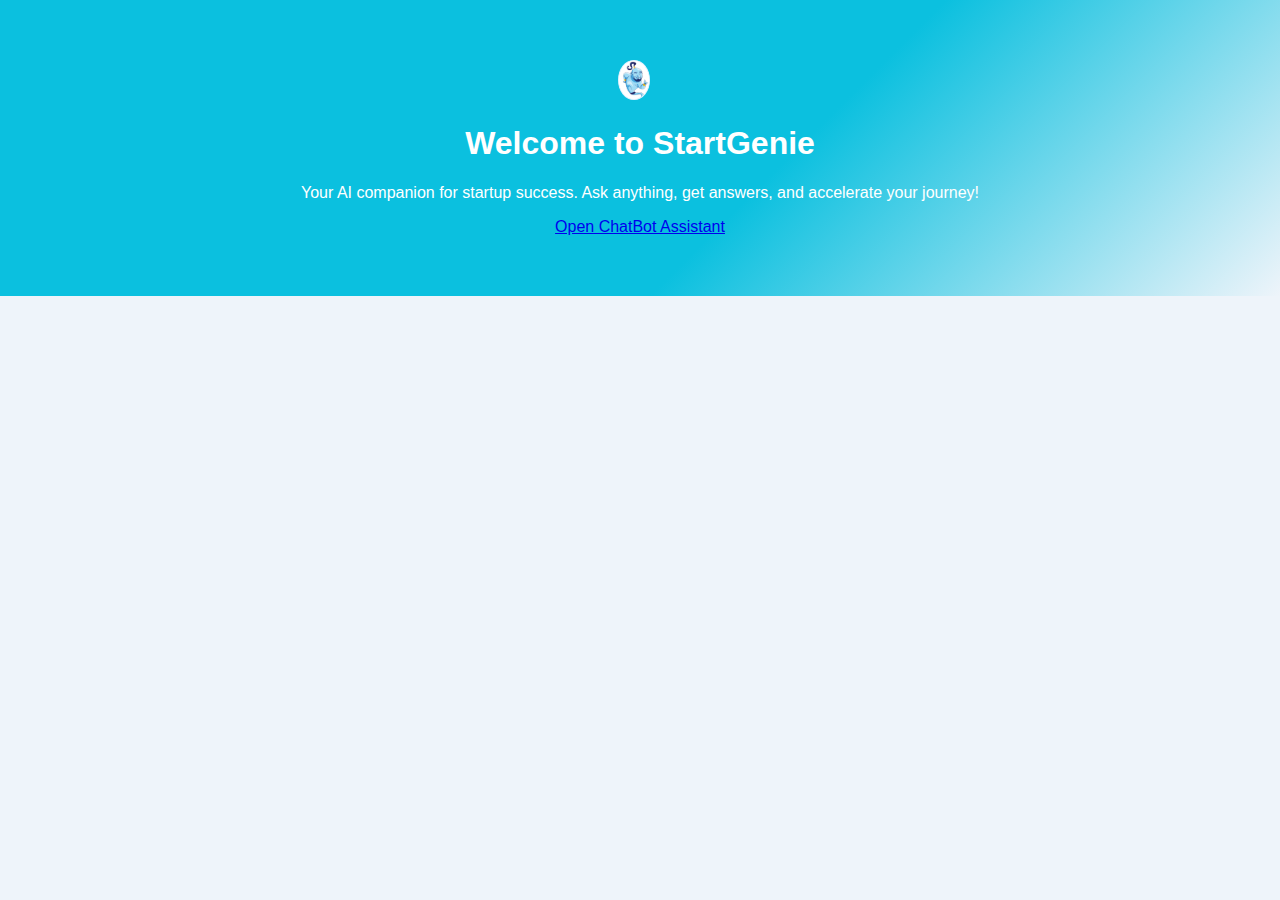
<file: frontend/index.html>
<!DOCTYPE html>
<html lang="en">
<head>
    <meta charset="UTF-8">
    <title>StartGenie - Welcome</title>
    <link rel="stylesheet" href="style.css">
</head>
<body>
    <header class="main-header">
        <img src="genie_avatar.png" alt="StartGenie Logo" class="header-logo">
        <h1>Welcome to StartGenie</h1>
        <p>Your AI companion for startup success. Ask anything, get answers, and accelerate your journey!</p>
        <a href="chatbot.html" class="chatbot-launch-btn">Open ChatBot Assistant</a>
    </header>
</body>
</html>
</file>
<file: frontend/style.css>
body {
    margin: 0;
    padding: 0;
    background: #eef4fa;
    font-family: 'Inter', 'Segoe UI', Arial, sans-serif;
    min-height: 100vh;
}
.main-header {
    text-align: center;
    padding: 60px 24px;
    background: linear-gradient(135deg, #0BC0DF 60%, #eef4fa 100%);
    color: #fff;
}
.header-logo {
    height: 38px;
    width: auto;
    margin-right: 12px;
    border-radius: 50%;
    object-fit: contain;
    background: #fff;
    border: 1.5px solid #e0f1ff;
}

/* --- LAMP BUTTON: ONLY LAMP ICON, NO SHAPE/NO CIRCLE/NO BG/NO BORDER --- */
.chatbot-trigger-btn {
    width: 128px;
    height: 128px;
    position: fixed;
    bottom: 72px;  /* raises lamp higher (was e.g. 26px or 70px) */
    right: 56px; 
    background: transparent;
    border: none;
    outline: none;
    box-shadow: none;
    padding: 0;
    margin: 0;
    z-index: 9998;
    display: flex;
    flex-direction: column;
    align-items: center;
    justify-content: flex-end;
    width: auto;
    height: auto;
    cursor: pointer;
    pointer-events: auto;
    transition: none;
    overflow: visible;
}
.smoke-holder {
    left: 50%;
    bottom: 94px;      /* position so smoke sits just above lamp */
    width: 88px;
    height: 74px;
    transform: translateX(-50%);
    z-index: 3;
    pointer-events: none;
}
.lamp-img {
    width: 106px;
    height: 106px;      /* As per image dimensions, no crop! */
    background: none;
    border: none;
    display: block;
    box-shadow: none;
    margin: 0;
    padding: 0;
    object-fit: contain;
    border-radius: 0;
    animation: lamp-pulse 2.5s infinite;
    transition: filter .19s, transform .17s;
    cursor: pointer;
    z-index: 2;
}
.lamp-img.shaking {
    animation: lamp-shake 0.43s cubic-bezier(.36,.07,.19,.97) 1 !important;
}
@keyframes lamp-pulse {
    0%,100% { filter: drop-shadow(0 0 3px #0acdea92) brightness(1.16);}
    48% { filter: drop-shadow(0 0 9px #38f9ffc1) brightness(1.23);}
}
@keyframes lamp-shake {
    0%, 100% { transform: rotate(0deg);}
    20% { transform: rotate(-13deg);}
    45% { transform: rotate(12deg);}
    60% { transform: rotate(-7deg);}
    80% { transform: rotate(4deg);}
}
.lamp-tooltip {
    visibility: hidden;
    position: absolute;
    left: 50%;
    bottom: 104%;
    transform: translateX(-50%);
    background: #242942f1;
    color: #fff;
    padding: 8px 16px;
    font-size: 1em;
    border-radius: 13px;
    white-space: nowrap;
    opacity: 0;
    transition: opacity 0.18s;
    z-index: 99999;
    pointer-events: none;
    box-shadow: 0 1px 5px #2eeefd2d;
    text-align: center;
}
.chatbot-trigger-btn:hover .lamp-tooltip,
.chatbot-trigger-btn:focus .lamp-tooltip {
    visibility: visible;
    opacity: 1;
}
@media (max-width: 600px) {
    .chatbot-trigger-btn { bottom: 20px; right: 10px; }
    .lamp-img { width: 46px; }
    .smoke-holder { bottom: 44px; height: 24px; width: 33px;}
    .lamp-tooltip { font-size: .92em; min-width: 100px; padding: 4px 7px;}
}

/* ============= THE REST OF YOUR CHATBOT/MODAL CSS (UNCHANGED) ============= */
.chatbot-container {
    position: fixed !important;
    top: 0; left: 0; right: 0; bottom: 0;
    width: 100vw;
    height: 100vh;
    max-width: 100vw;
    max-height: 100vh;
    min-width: 0;
    min-height: 0;
    margin: 0 !important;
    border-radius: 0 !important;
    box-shadow: none !important;
    background: #fff;
    z-index: 9999;
    display: none;
    flex-direction: column;
    overflow: hidden;
}
body.chatbot-open .chatbot-container { display: flex !important; }
body.chatbot-open .chatbot-trigger-btn { display: none !important; }

.chatbot-header {
    display: flex;
    align-items: center;
    background: #0BC0DF;
    color: #fff;
    padding: 24px 32px;
    border-radius: 0;
    box-shadow: 0 2px 6px 0 rgba(0,140,255,0.12);
}
.avatar {
    width: 104px;
    height: 104px;
    border-radius: 50%;
    margin-right: 18px;
    background: #fff;
    object-fit: cover;
    border: 2px solid #EEFAFF;
}
.chatbot-title {
    flex: 1;
    font-weight: 700;
    font-size: 2em;
    margin-left: 7px;
}
.close-btn {
    background: none;
    border: none;
    color: #fff;
    font-size: 2em;
    cursor: pointer;
    margin-left: auto;
    transition: color 0.2s;
}
.close-btn:hover { color: #87e2ff; }

.chatbot-messages {
    padding: 36px 28px 28px 28px;
    flex: 1 1 0%;
    min-height: 0;
    overflow-y: auto;
    overflow-x: hidden;
    background: #F7FBFD;
    display: flex;
    flex-direction: column;
    gap: 18px;
    box-sizing: border-box;
}
.message-row { display: flex; align-items: flex-end; margin-bottom: 2px !important; animation: fadeInUp 0.18s;}
@keyframes fadeInUp { from { opacity: 0; transform: translateY(18px);} to {opacity: 1; transform: translateY(0);}}
.bot-row { flex-direction: row; }
.user-row { flex-direction: row; }

.message-bubble {
    width: 100%;
    max-width: 100%;
    padding: 16px 18px;
    font-size: 1.2em;
    background: #e0f1ff;
    border-radius: 18px;
    margin: 2px 0 4px 0;
    white-space: pre-line;
    box-shadow: 0 1px 4px 0 #c8e8ff44;
    text-align: left;
    word-break: break-word;
    overflow-x: auto;
}
.bot-bubble { background: #fff; color: #171b28; border-bottom-left-radius: 3.2px; border-top-left-radius: 5px; }
.user-bubble { background: #0BC0DF; color: #fff; border-bottom-right-radius: 3.2px; border-top-right-radius: 5px; text-align: left; }
.message-bubble table { border-collapse: collapse; width: 100%; font-size: 1em; margin-top: 8px;}
.message-bubble th, .message-bubble td { border: 1.2px solid #a7d8fb; padding: 8px 8px; }
.message-bubble th { background: #bae1ff; font-weight: bold; }
.message-bubble ul, .message-bubble ol { margin: 4px 0 4px 20px; padding-left: 18px; }
.message-bubble li { margin-bottom: 2px; margin-top: 0;}
.message-bubble p { margin: 7px 0; padding: 0; line-height: 1.44;}
.message-bubble h1, .message-bubble h2, .message-bubble h3,
.message-bubble h4, .message-bubble h5, .message-bubble h6 {
    margin: 9px 0 3px 0;
    font-weight: bold;
    line-height: 1.14;
}
.time-stamp { font-size: 1em; color: #bbb; margin: 0 10px; user-select: none; z-index: 1; }
.typing-indicator { display: flex; align-items: center; height: 32px; margin-bottom: 20px; margin-left: 22px;}
.typing-indicator span { display: inline-block; width: 10px; height: 10px; background: #0BC0DF; border-radius: 50%; margin: 0 4px; animation: typing 1.2s infinite;}
.typing-indicator span:nth-child(2) { animation-delay: .2s;}
.typing-indicator span:nth-child(3) { animation-delay: .4s;}
@keyframes typing { 0%, 80%, 100% {transform: scale(1);} 40% { transform: scale(1.45);} }
.quick-replies {
    display: flex;
    gap: 12px;
    padding: 10px 32px 8px 32px;
    background: transparent;
    flex-wrap: wrap;
}
.quick-replies button {
    background: #e4f2ff;
    color: #0BC0DF;
    border: none;
    border-radius: 14px;
    padding: 10px 24px;
    font-size: 1.1em;
    cursor: pointer;
    margin-bottom: 4px;
    transition: background 0.18s;
}
.quick-replies button:hover { background: #bae1ff; }
.chatbot-input-area {
    display: flex;
    padding: 22px 32px 22px 32px;
    border-top: 1.5px solid #e2effa;
    background: #fafbfc;
}
#chat-input {
    border: none;
    border-radius: 18px;
    padding: 14px 20px;
    font-size: 1.14em;
    outline: none;
    flex: 1;
    background: #e9f7ff;
    margin-right: 16px;
    color: #20212c;
    width: 100%;
}
#chat-input:focus { outline: 2px solid #008CFF33; background: #e0f3ff; }
#send-btn { background: #0BC0DF; color: #fff; border: none; border-radius: 100%; width: 48px; height: 48px; }
.export-btn {
    background: #F7FBFD;
    border: 1.5px solid #87e2ff;
    border-radius: 9px;
    font-size: 1em;
    color: #0BC0DF;
    margin-right: 14px;
    padding: 8px 15px;
    cursor: pointer;
    transition: background 0.13s;
    height: 42px;
}
.export-btn:hover { background: #bae1ff; }

@media (max-width: 1024px) {
    .chatbot-container {
        width: 100vw;
        height: 100vh;
        border-radius: 0 !important;
        box-shadow: none !important;
    }
    .chatbot-header { padding: 14px 4vw; border-radius: 0; }
    .chatbot-title { font-size: 1.3em; }
    .chatbot-messages, .chatbot-input-area, .quick-replies { padding-left: 4vw; padding-right: 4vw; }
    .message-bubble { font-size: 1em; max-width: 100%; padding: 10px 4vw;}
    .avatar, .header-logo { width: 36px; height: 36px; }
    .export-btn, .close-btn { font-size: 1.1em; height: 38px; }
}
@media (max-width: 600px) {
    .chatbot-header { padding: 10px 2vw;}
    .chatbot-title { font-size: 1.1em;}
    .chatbot-messages, .chatbot-input-area, .quick-replies { padding-left: 2vw; padding-right: 2vw;}
    .message-bubble { font-size: .98em; padding: 7px 2vw;}
    .avatar, .header-logo { width: 30px; height: 30px; }
    .export-btn, .close-btn { font-size: 1em; height: 34px; padding: 4px 8px;}
}
.chatbot-messages::-webkit-scrollbar { width: 8px;}
.chatbot-messages::-webkit-scrollbar-thumb {background: #d2e8fa;}
</file>
